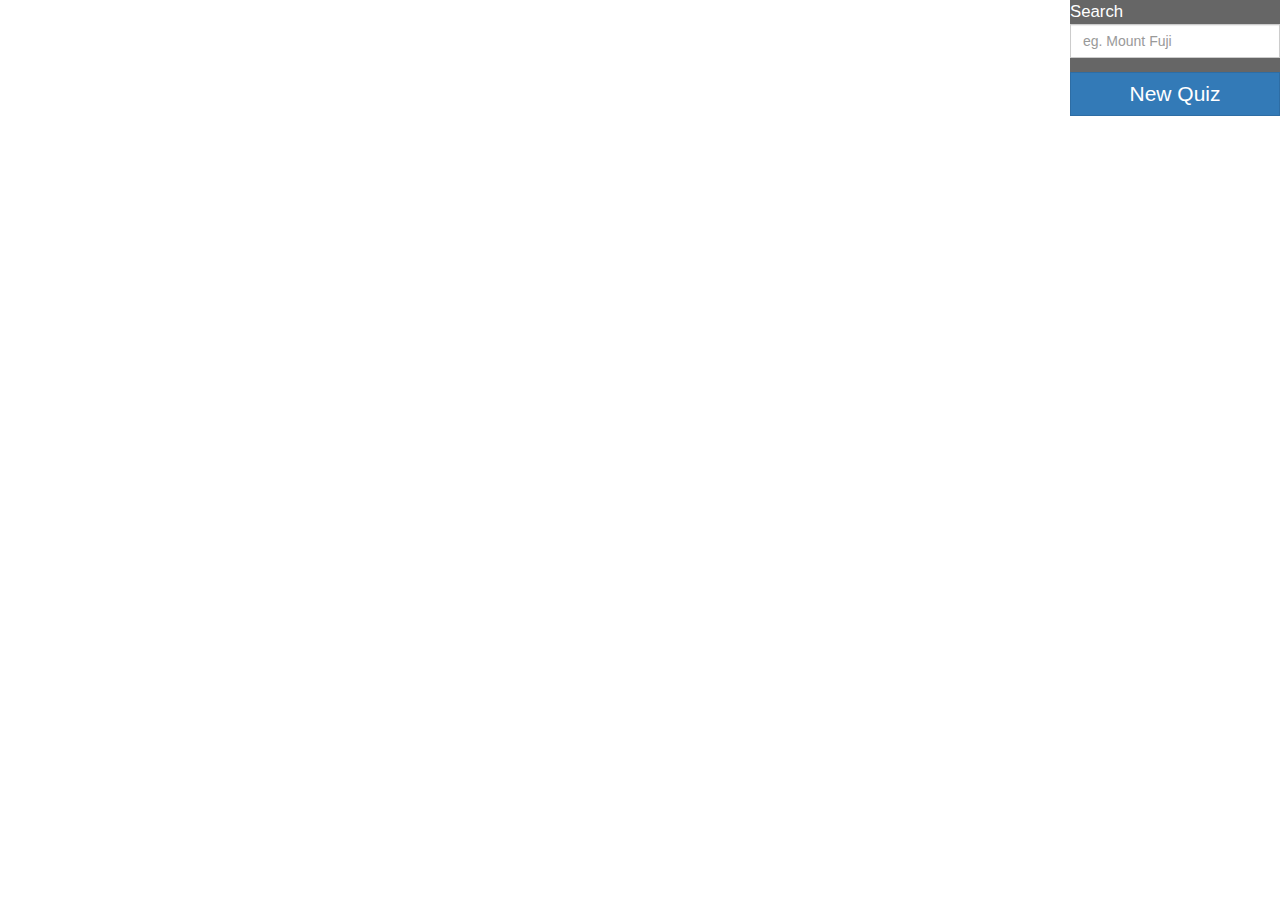
<file: editor.html>
﻿<!DOCTYPE html>
<html xmlns="http://www.w3.org/1999/xhtml">
<head>
    <title>MapQuiz Editor</title>
    <meta http-equiv='Content-Type' content='text/html; charset=utf-8'>
    <meta name='viewport' content='width=device-width,initial-scale=1, maximum-scale=1,user-scalable=no'>
    <meta name='author' content='Applications Prototype Lab' />
    <meta name='Keywords' content='Esri, Environmental Systems Research Institute, Geographic Information Systems, GIS, GIS Software, Mapping Software, GIS Mapping, GIS Maps, Map Software, Interactive Maps, Story Maps' />
    <meta name='Description' content='Test your geographic literacy with this fun and interact game by Esri, leaders in mapping technology.' />
    <link type='image/ico' rel='shortcut icon' href='img/favicon.ico' />
    <link type='image/ico' rel='icon' href='img/favicon.ico' />
    <link href='img/apple-touch-icon.png' rel='apple-touch-icon' />
    <link type='text/css' rel='stylesheet' href='css/bootstrap.min.css' />
    <link type='text/css' rel='stylesheet' href='//fast.fonts.com/cssapi/23855eec-5fdf-4594-9898-0113a04bfef0.css' />
    <link type='text/css' rel='stylesheet' href='//js.arcgis.com/3.11/esri/css/esri.css'>
    <link type='text/css' rel='stylesheet' href='editor.css'>
    <script type='text/javascript' src='//js.arcgis.com/3.11compact/'></script>
    <script type='text/javascript' src='js/jquery-2.1.1.min.js'></script>
    <script type='text/javascript' src='js/bootstrap.min.js'></script>
    <script type='text/javascript' src='js/animo.js'></script>
    <script type='text/javascript' src='editor.js'></script>
</head>
<body>
    <div id='map' class='rc-full'></div>
    <div id='box'>
        <div id='title-search'>Search</div>
        <input id='inputSearch' type='text' class='form-control' placeholder='eg. Mount Fuji'>
        <button id='buttonAdd' type='button' class='btn btn-primary'>New Quiz</button>
    </div>
    <div id='banner'>
        <div id='title'>MapQuiz Editor</div>
        <div class='heading'>Question</div>
        <textarea id='inputQuestion' class='form-control' rows='2' placeholder='eg. What is the name of this city?'></textarea>
        <div class='heading'>Answer</div>
        <input id='inputAnswer' type='text' class='form-control' placeholder='eg. New York, New York'>
        <div class='heading'>Incorrect Answer #1</div>
        <input id='inputFake1' type='text' class='form-control' placeholder='eg. Atlantis'>
        <div class='heading'>Incorrect Answer #2</div>
        <input id='inputFake2' type='text' class='form-control' placeholder='eg. Shambhala'>
        <div class='heading'>Incorrect Answer #3</div>
        <input id='inputFake3' type='text' class='form-control' placeholder='eg. Lyonesse'>
        <div class='heading'>Wikipedia Title</div>
        <input id='inputWiki' type='text' class='form-control' placeholder='eg. http://en.wikipedia.org/wiki/Mount_Fuji'>
        <div id='buttonGroup1'>
            <button id='buttonSave' type='button' class='btn btn-primary'>Update</button>
        </div>
        <div id='buttonGroup2'>
            <button id='buttonClose' type='button' class='btn btn-primary'>Close</button>
            <button id='buttonDelete' type='button' class='btn btn-danger'>Delete</button>
        </div>
    </div>
</body>
</html>
</file>
<file: editor.css>
﻿html, body {
    overflow: hidden;
    margin: 0;
    padding: 0;
    height: 100%;
    font-family: 'Avenir LT W01 35 Light', Arial, Helvetica, sans-serif;
}

.rc-full {
    position: absolute;
    top: 0em;
    left: 0em;
    bottom: 0em;
    right: 0em;
}

#banner {
    position:absolute;
    top:0em;
    right:0em;
    bottom:0em;
    width: 20em;
    background-color: rgba(0, 0, 0, 0.6);
    padding: 1em 1em 1em 1em;
    display: none;
}

#banner > input, #input > textarea{
    font-weight: bold;
    font-size: 1em;
}

#box {
    position: absolute;
    top: 0em;
    right: 0em;
    background-color: rgba(0, 0, 0, 0.6);
}

#title-search {
    font-size: 1.2em;
    color: white;
}

#title {
    color: white;
    font-size: 2em;
    text-align: center;
    pointer-events: none;
}

#inputSearch {
    margin-bottom: 1em;
    border-radius: 0em;
}

#buttonAdd{
    width:10em;
    font-size: 1.5em;
    border-radius: 0em;
}

#buttonGroup1 {
    margin-top: 1.2em;
}

#buttonGroup2 {
    position: absolute;
    left: 1em;
    bottom: 1em;
}

#buttonSave, #buttonClose, #buttonDelete {
    width: 7em;
    font-size: 1.1em;
}

.heading {
    margin-top: 1em;
    font-size: 1.2em;
    color: white;
}

@-webkit-keyframes open-menu {
  0% { -webkit-transform: translateX(20em); }
  100% { -webkit-transform: translateX(0em); }
}

@-moz-keyframes open-menu {
  0% { -moz-transform: translateX(20em); }
  100% { -moz-transform: translateX(0em); }
}

@-o-keyframes open-menu {
  0% { -o-transform: translateX(20em); }
  100% { -o-transform: translateX(0em); }
}

@keyframes open-menu {
  0% { transform: translateX(20em); }
  100% { transform: translateX(0em); }
}

.animated.open-menu {
	-webkit-animation-name: open-menu;
	-moz-animation-name: open-menu;
	-o-animation-name: open-menu;
	animation-name: open-menu;
}

@-webkit-keyframes close-menu {
  0% { -webkit-transform: translateX(0em); }
  100% { -webkit-transform: translateX(20em); }
}

@-moz-keyframes close-menu {
  0% { -moz-transform: translateX(0em); }
  100% { -moz-transform: translateX(20em); }
}

@-o-keyframes close-menu {
  0% { -o-transform: translateX(0em); }
  100% { -o-transform: translateX(20em); }
}

@keyframes close-menu {
  0% { transform: translateX(0em); }
  100% { transform: translateX(20em); }
}

.animated.close-menu {
	-webkit-animation-name: close-menu;
	-moz-animation-name: close-menu;
	-o-animation-name: close-menu;
	animation-name: close-menu;
}
</file>
